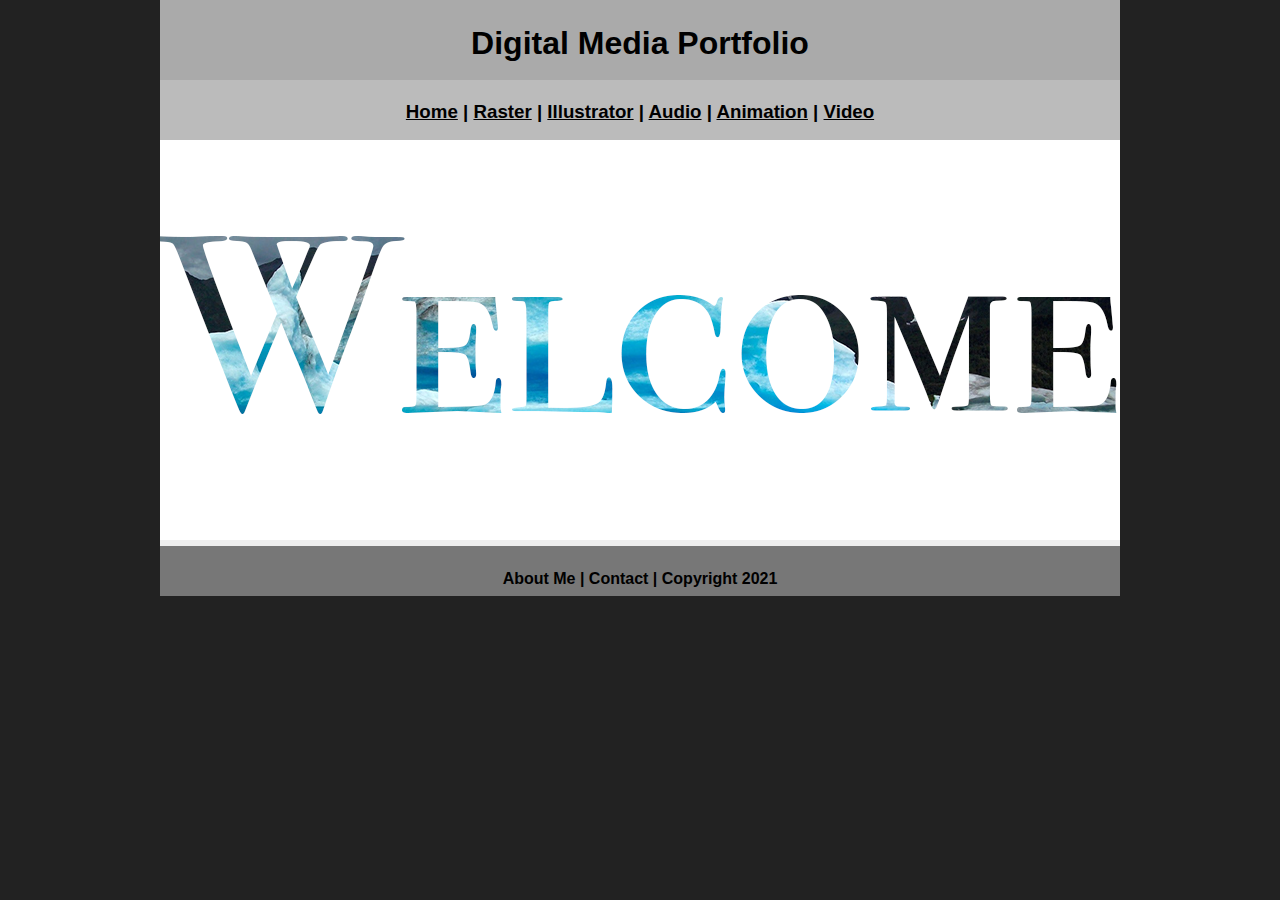
<file: index.html>
<!DOCTYPE html>
<html class="homePage">
<head>
	<!-- This is a comment! Text here will be ignored by the browser. -->
	<meta charset="UTF-8">
	<title>My Portfolio</title>
	<link href="myCSS.css" rel="stylesheet" type="text/css">
</head>
<body>
<div class="container">
  <div class="header">
  	<h1>Digital Media Portfolio</h1>
  </div>
  <div class="nav">
    <h3><a href="index.html">Home</a> | <a href="raster/index.html">Raster</a> | <a href="vector/index.html">Illustrator</a> | <a href="audio/index.html">Audio</a> | <a href="animation/index.html">Animation</a> | <a href="video/index.html">Video</a>
  </div>
  <div class="content">
	<img src="raster/welcome.png" alt="welcome" width="960">
      </div>
  <div class="footer">
    <h4>About Me | Contact | Copyright 2021</h4>
  </div>
</div>
</body>
</html>
</file>
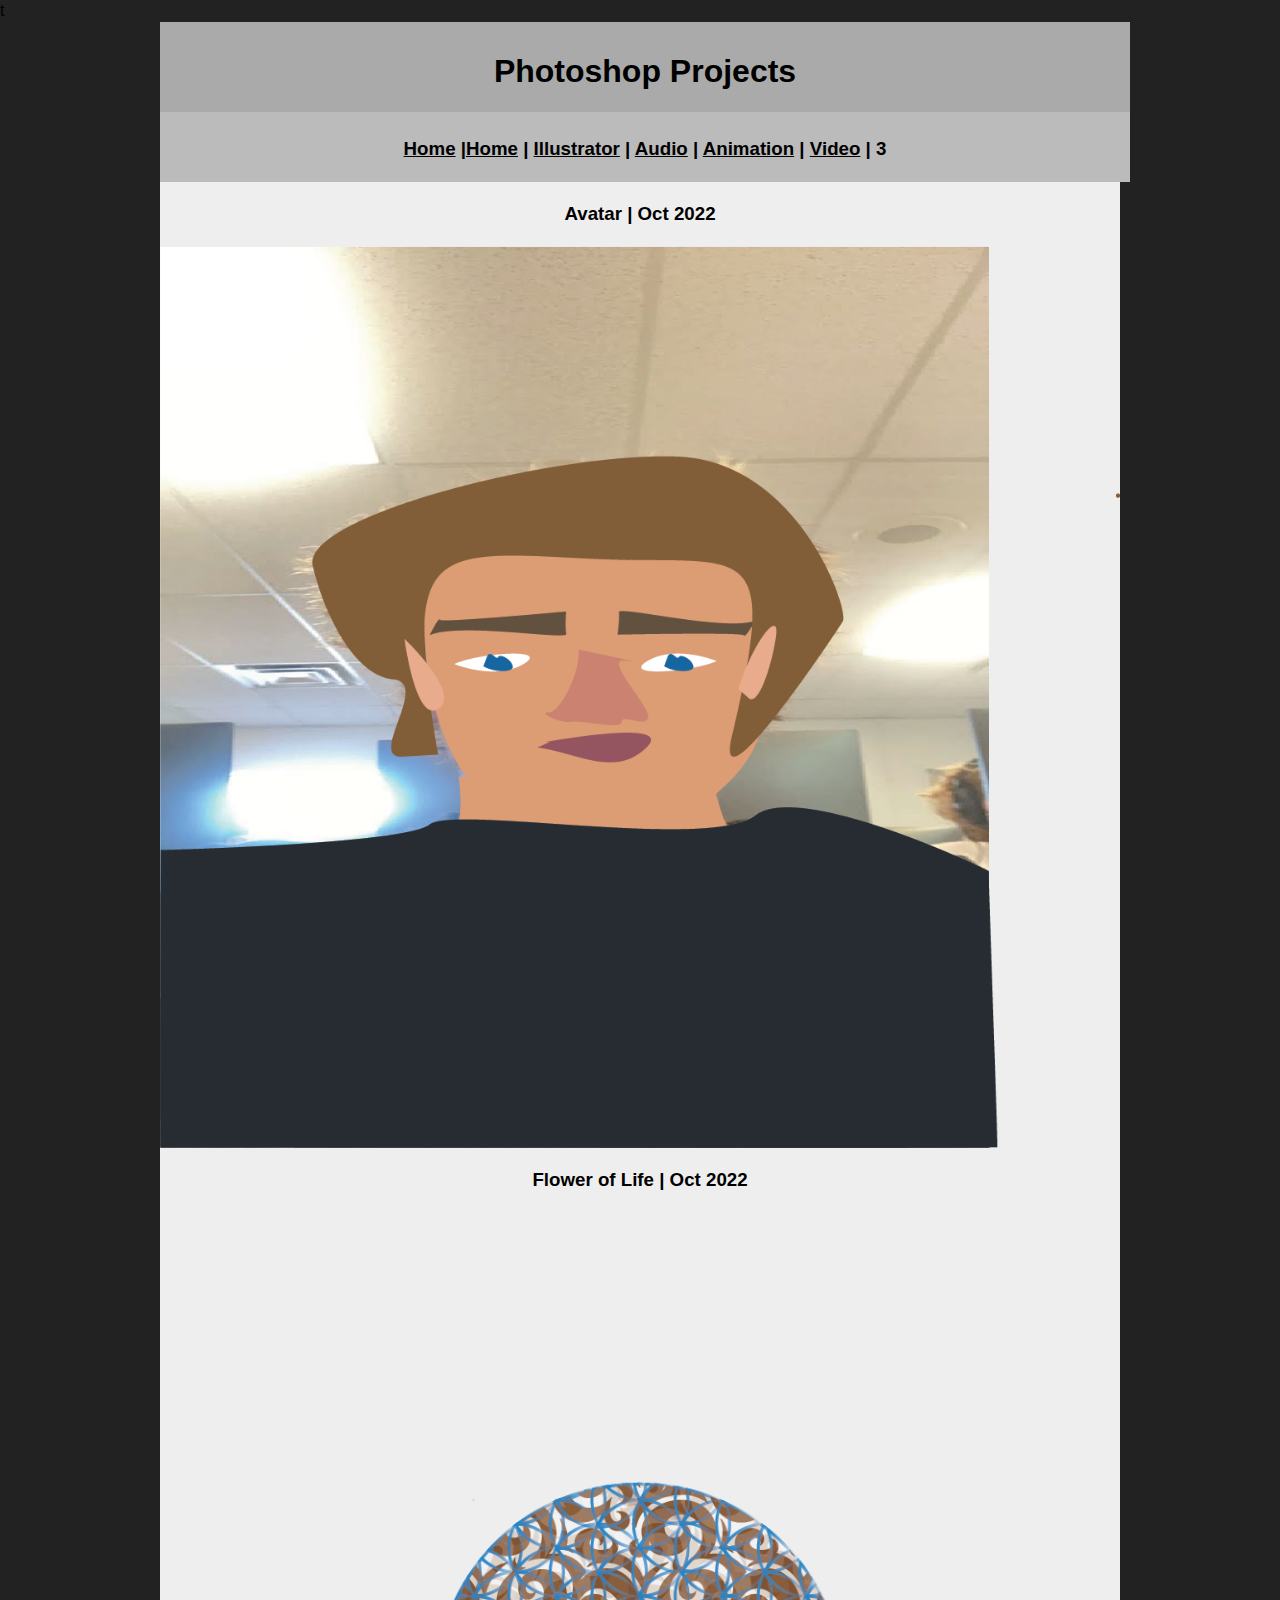
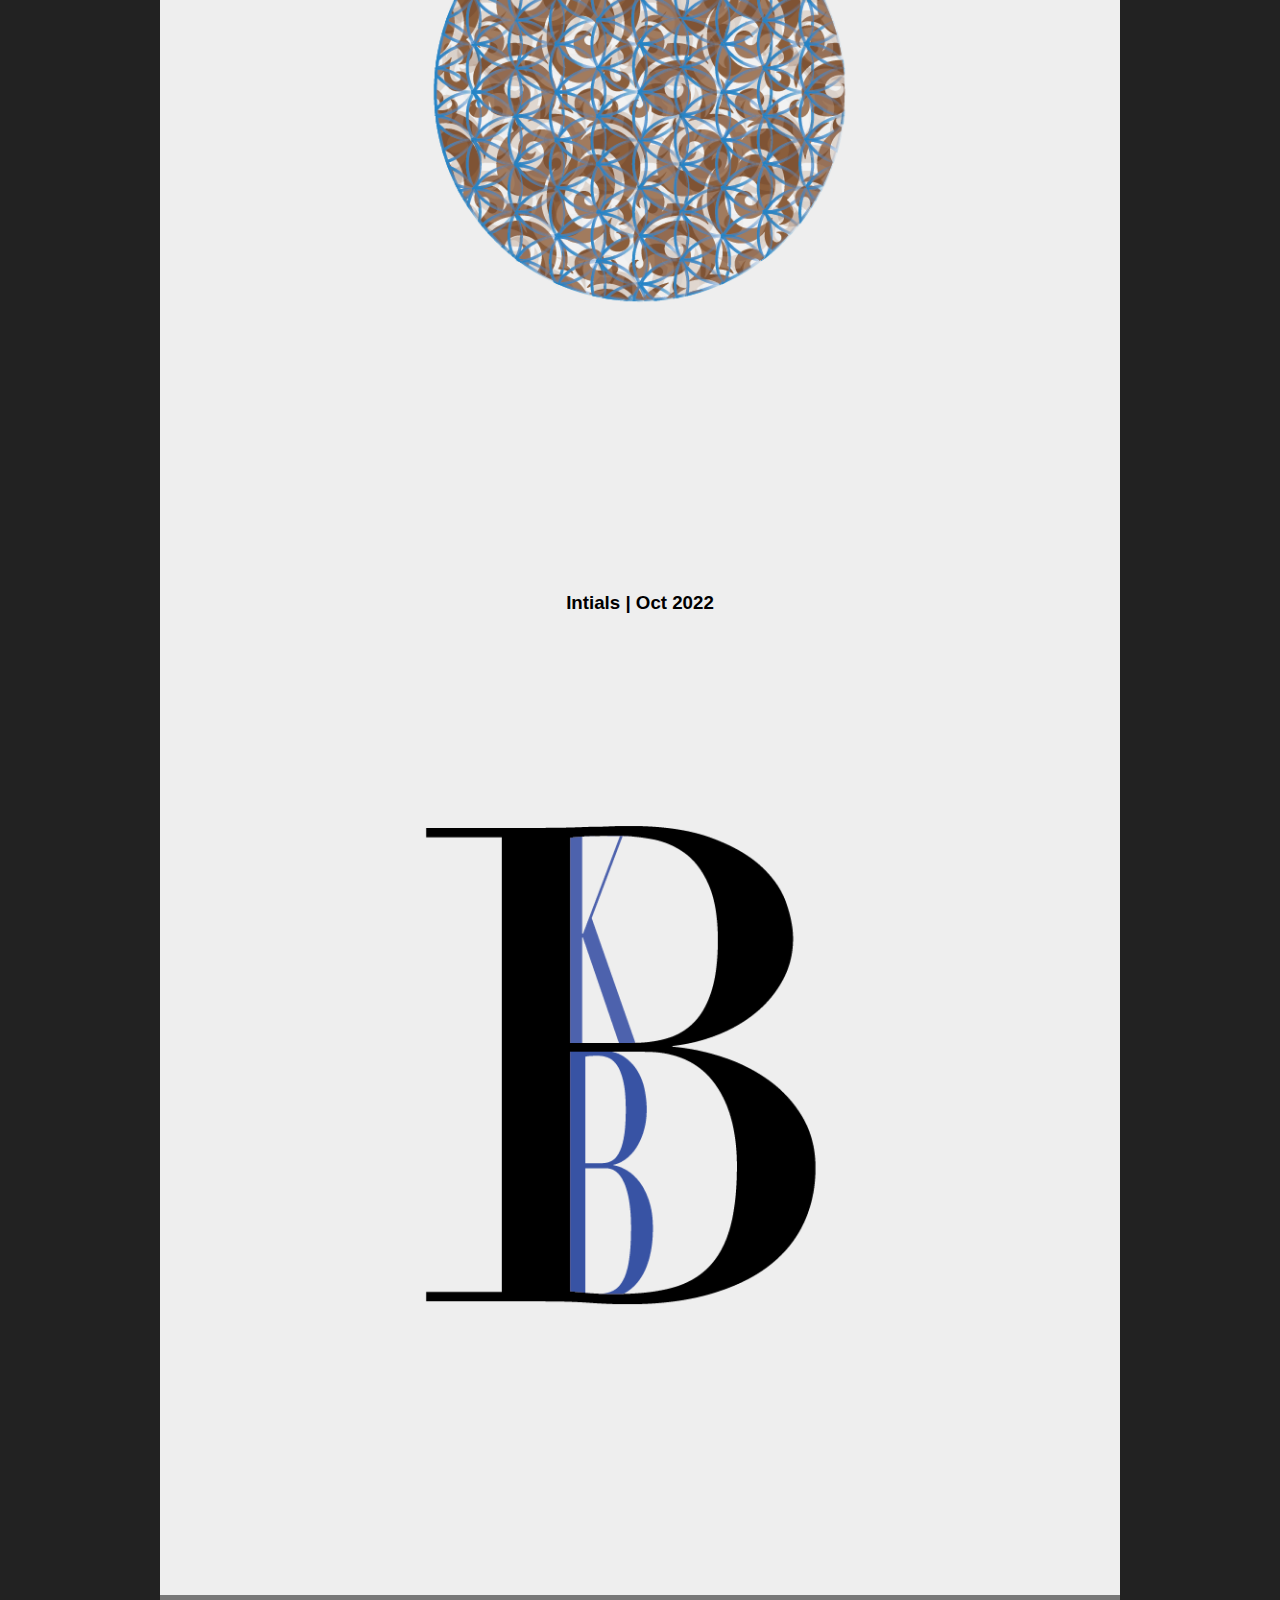
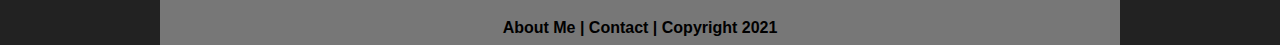
<file: vector/index.html>
t<!DOCTYPE html>
<html class="homePage">
<head>
	<!-- This is a comment! Text here will be ignored by the browser. -->
	<meta charset="UTF-8">
	<title>Photoshop Projects</title>
	<link href="../myCSS.css" rel="stylesheet" type="text/css">
</head>
<body>
<div class="container">
  <div class="header">
  	<h1>Photoshop Projects</h1>
  </div>
  <div class="nav">
    <h3> <a href="../index.html">Home</a> |<a href="../raster/index.html">Home</a> | <a href="vector/index.html">Illustrator</a> | <a href="../audio/index.html">Audio</a> | <a href="../animation/index.html">Animation</a> | <a href="../video/index.html">Video</a> | 3</h3>
  </div>
  <div class="content">
	   <h3> Avatar | Oct 2022</h3>
	  <img src="Avatar.png" alt="Avatar" width="960">
	   <h3> Flower of Life | Oct 2022</h3>
	  <img src="FlowerOfLife-04.png" alt="Flower of Life" width="960">
	   <h3> Intials | Oct 2022</h3>
	  <img src="Intials-02.png" alt="Intials" width="960">
	</div>
  <div class="footer">
    <h4>About Me | Contact | Copyright 2021</h4>
  </div>
</div>
</body>
</html>
</file>
<file: myCSS.css>
@charset "UTF-8";
/* This is a comment! Text here will be ignored by the browser. */
body {
	margin: 0 auto;
	 font: 100%/1.4 Verdana, Arial, Helvetica, sans-serif;
}
.homePage {
	background: #222222;
}
.container {
	width: 960px;
	margin: 0 auto;
}
.header {
	background: #AAAAAA;
	text-align: center;
	margin: 0px;
	padding: 5;
	float: left;
	width: 100%;
	height: 80px;
	
}
.nav {
	background: #BBBBBB;
	margin: 0px;
	padding: 5;
	float: left;
	width: 100%;
	height: 60px;
	text-align: center;
}
.content {
	background: #EEEEEE;
	margin: 0px;
	float: left;
	width: 100%;
	text-align: center;
}
.footer {
	background: #777777;
	margin: 0px;
	float: left;
	width: 100%;
	height: 50px;
	text-align: center;
}
a:link {
     color: #000000;
}
a:visited {
     color: #000;
}
a:hover, a:active, a:focus { 
     text-decoration: underline;
}
</file>
